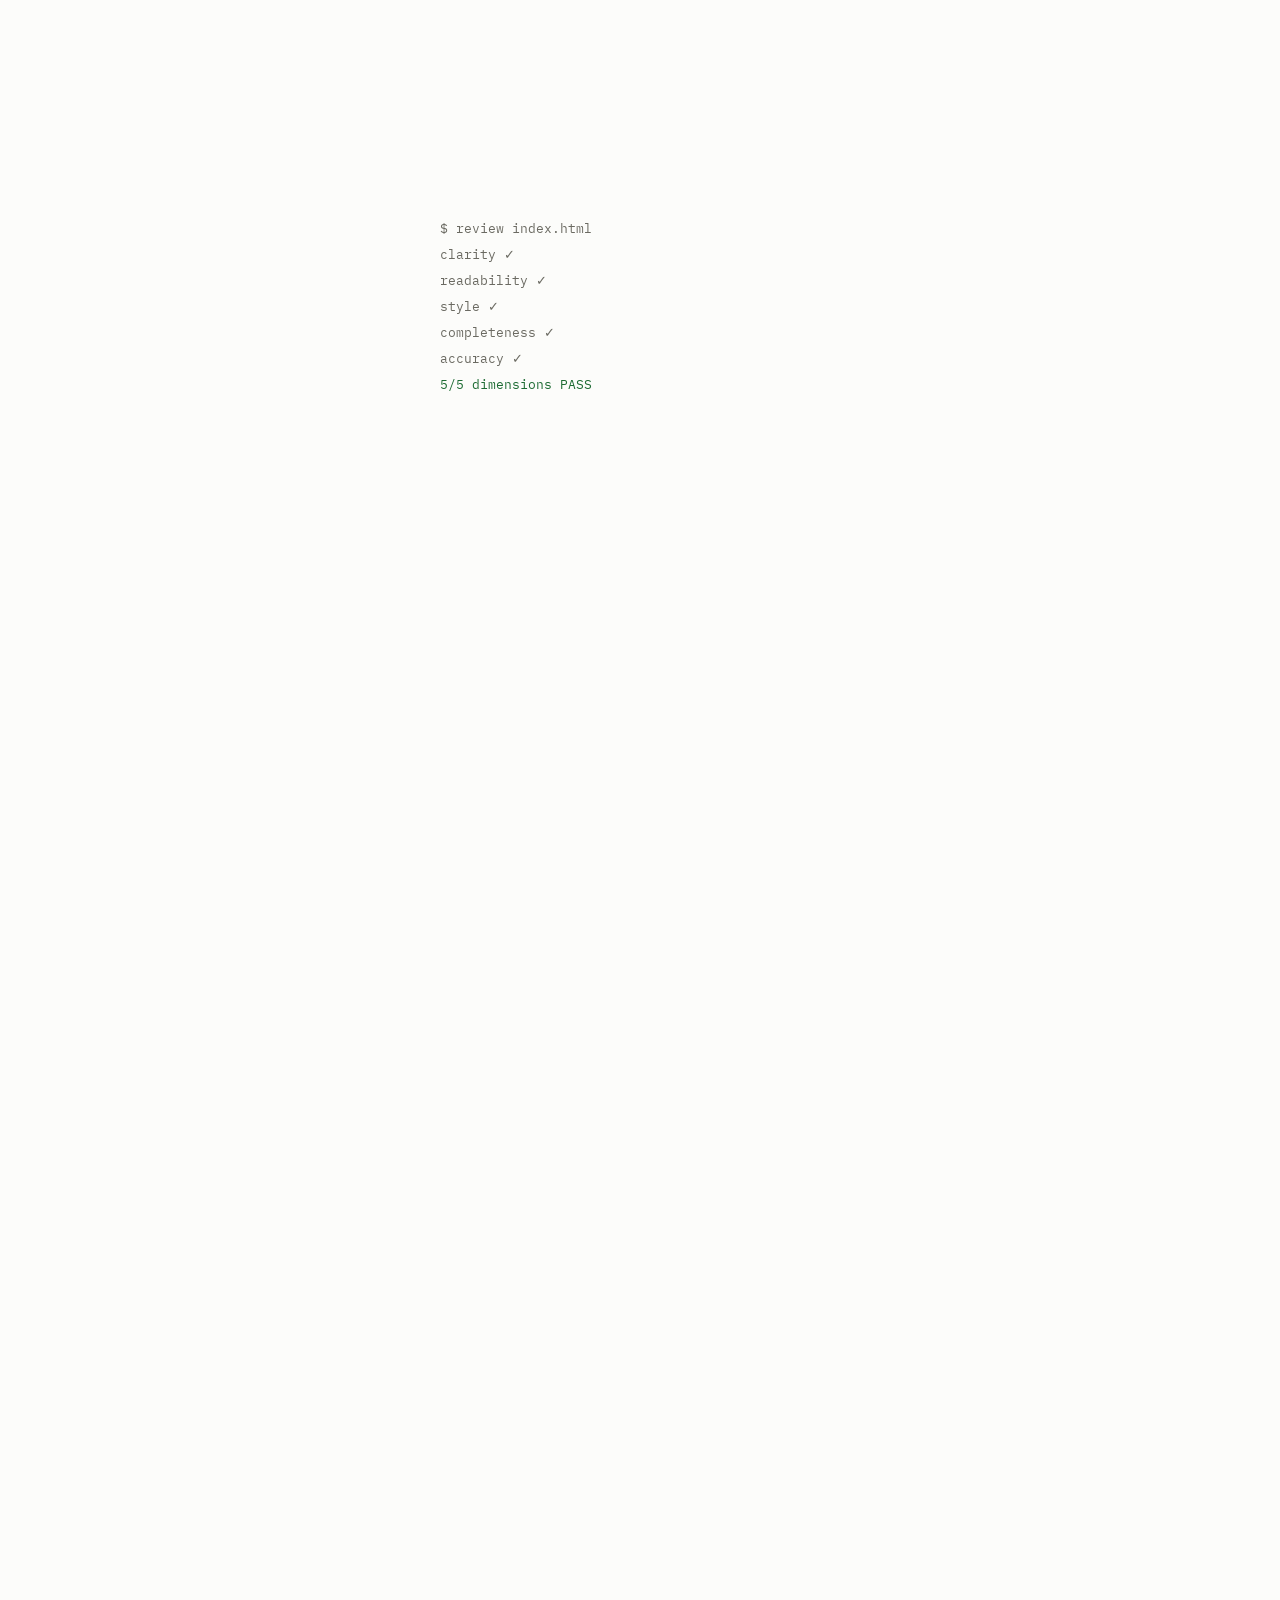
<file: index.html>
<!DOCTYPE html>
<!--
  You viewed source. Good instinct. That is more or less the entire thesis
  of the page you are reading: claims are cheap, artifacts are checkable.

  What you are looking at:
  - No framework, no build step. HTML, CSS, one small script.
  - manifest.json is written by the deploy Action and names only the
    checks that actually ran. If a check is not listed, it did not run.
  - The boot sequence fails open. If the script dies, you get the page.

  The system that taught me to stop trusting self-reports:
  https://dev.to/wordcaster/checkbox-theater-how-i-stopped-trusting-my-ai-agent-to-run-the-checks-2gf1
-->
<html lang="en">
<head>
<meta charset="UTF-8">
<meta name="viewport" content="width=device-width, initial-scale=1.0">
<title>John Rojas — Documentation engineering and verification</title>
<meta name="description" content="I build the gates that make AI-assisted documentation trustworthy. Documentation engineering, verification systems, and information architecture. Amsterdam.">
<link rel="canonical" href="https://wordcaster.github.io/">
<meta property="og:type" content="website">
<meta property="og:url" content="https://wordcaster.github.io/">
<meta property="og:title" content="John Rojas — Documentation engineering and verification">
<meta property="og:description" content="I build the gates that make AI-assisted documentation trustworthy. Documentation engineering, verification systems, and information architecture. Amsterdam.">
<meta property="og:image" content="https://wordcaster.github.io/assets/og-image.png">
<meta property="og:image:width" content="1200">
<meta property="og:image:height" content="630">
<meta name="twitter:card" content="summary_large_image">
<meta name="twitter:title" content="John Rojas — Documentation engineering and verification">
<meta name="twitter:description" content="I build the gates that make AI-assisted documentation trustworthy. Documentation engineering, verification systems, and information architecture. Amsterdam.">
<meta name="twitter:image" content="https://wordcaster.github.io/assets/og-image.png">
<link rel="icon" href="assets/favicon.svg" type="image/svg+xml">
<style>
/* Self-hosted IBM Plex, latin subset, woff2 only (license: fonts/LICENSE.txt).
   The Sans file is variable: one request covers weights 400-600. */
@font-face{font-family:"IBM Plex Sans";font-style:normal;font-weight:400 600;font-display:swap;src:url(fonts/ibm-plex-sans-latin-wght.woff2) format("woff2");unicode-range:U+0000-00FF,U+0131,U+0152-0153,U+02BB-02BC,U+02C6,U+02DA,U+02DC,U+0304,U+0308,U+0329,U+2000-206F,U+20AC,U+2122,U+2191,U+2193,U+2212,U+2215,U+FEFF,U+FFFD}
@font-face{font-family:"IBM Plex Mono";font-style:normal;font-weight:400;font-display:swap;src:url(fonts/ibm-plex-mono-latin-400.woff2) format("woff2");unicode-range:U+0000-00FF,U+0131,U+0152-0153,U+02BB-02BC,U+02C6,U+02DA,U+02DC,U+0304,U+0308,U+0329,U+2000-206F,U+20AC,U+2122,U+2191,U+2193,U+2212,U+2215,U+FEFF,U+FFFD}
@font-face{font-family:"IBM Plex Mono";font-style:normal;font-weight:500;font-display:swap;src:url(fonts/ibm-plex-mono-latin-500.woff2) format("woff2");unicode-range:U+0000-00FF,U+0131,U+0152-0153,U+02BB-02BC,U+02C6,U+02DA,U+02DC,U+0304,U+0308,U+0329,U+2000-206F,U+20AC,U+2122,U+2191,U+2193,U+2212,U+2215,U+FEFF,U+FFFD}
:root{
  --paper:#FCFCFA; --panel:#F6F6F3; --ink:#16150F; --muted:#6B6A62;
  --line:#E2E1DA; --line-strong:#16150F;
  --add-bg:#E4F2E6; --add-ink:#1D6B33; --del-bg:#FBEAE7; --del-ink:#A5321F;
  --link:#0B57A4; --check:#1D6B33;
  --hl:#F8ECC0; --hl-strong:#F3DE8A;
  --sans:"IBM Plex Sans",system-ui,sans-serif; --mono:"IBM Plex Mono",ui-monospace,monospace;
}
@media (prefers-color-scheme: dark){
  :root{
    --paper:#151511; --panel:#1D1D18; --ink:#EAE9E2; --muted:#98968B;
    --line:#33322B; --line-strong:#EAE9E2;
    --add-bg:#15301D; --add-ink:#7FC993; --del-bg:#3A1B15; --del-ink:#E58A78;
    --link:#7BB3E8; --check:#7FC993;
    --hl:#3C351C; --hl-strong:#57491F;
  }
}
*{box-sizing:border-box;margin:0;padding:0}
html{scroll-behavior:smooth}
@media (prefers-reduced-motion: reduce){html{scroll-behavior:auto}}
body{background:var(--paper);color:var(--ink);font-family:var(--sans);font-size:16px;line-height:1.65;-webkit-font-smoothing:antialiased}
a{color:var(--link);text-decoration:none}
a:hover{text-decoration:underline;text-underline-offset:3px}
a:focus-visible{outline:2px solid var(--link);outline-offset:2px;border-radius:2px}
.wrap{max-width:1020px;margin:0 auto;padding:0 24px}
.mono{font-family:var(--mono)}

.topbar{border-bottom:1px solid var(--line);position:sticky;top:0;background:var(--paper);z-index:10}
.topbar .wrap{display:flex;justify-content:space-between;align-items:center;gap:14px;padding-top:12px;padding-bottom:12px;font-family:var(--mono);font-size:12px}
.topbar .repo{color:var(--muted)}
.topbar .repo b{color:var(--ink);font-weight:500}
.topbar nav{display:flex;gap:18px;flex-wrap:wrap}
.topbar nav a{color:var(--muted)}
.topbar nav a:hover{color:var(--ink);text-decoration:none}

.hero{padding:76px 0 56px}
.kicker{font-family:var(--mono);font-size:12px;color:var(--muted);margin-bottom:18px}
.hero h1{font-weight:600;font-size:clamp(44px,7.5vw,84px);line-height:1.0;letter-spacing:-.03em}
.statement{font-size:clamp(19px,2.5vw,25px);font-weight:500;letter-spacing:-.01em;max-width:26ch;margin-top:22px;line-height:1.4}
.diff{font-family:var(--mono);font-size:clamp(13px,1.9vw,16px);line-height:2.15;border:1px solid var(--line);border-radius:6px;overflow:hidden;margin-top:30px;max-width:640px}
.diff .row{display:flex}
.diff .g{width:38px;text-align:center;flex-shrink:0;font-weight:500}
.diff .t{padding:0 16px;flex:1;min-width:0}
.diff .del .g,.diff .del .t{background:var(--del-bg);color:var(--del-ink)}
.diff .del .t{text-decoration:line-through;text-decoration-thickness:1px}
.diff .add .g,.diff .add .t{background:var(--add-bg);color:var(--add-ink)}
.context{font-size:16.5px;color:var(--muted);max-width:54ch;margin-top:26px}
.caption{font-size:14.5px;color:var(--ink);margin-top:30px;max-width:54ch}
.residue{font-family:var(--mono);font-size:12px;color:var(--muted);margin-top:10px}
.residue .ok{color:var(--check)}
.residue a{color:var(--muted);border-bottom:1px dotted var(--muted)}
.residue a:hover{color:var(--ink);text-decoration:none}

section.doc{border-top:1px solid var(--line);padding:52px 0 56px}
.eyebrow{font-family:var(--mono);font-size:12px;color:var(--muted);margin-bottom:26px}
h2.sechead{font-weight:600;font-size:clamp(23px,3.2vw,30px);letter-spacing:-.02em;margin-bottom:30px;max-width:24ch}

.pair{display:grid;grid-template-columns:minmax(0,1fr) 250px;gap:22px;align-items:start}
.pair + .pair{margin-top:34px}
.pair .comment{position:relative}
.pair .comment::before{content:"";position:absolute;left:-22px;top:18px;width:21px;border-top:1px solid var(--line)}
.pair:hover .comment::before{border-top-color:var(--muted)}
#build .pair:nth-of-type(2) .comment{margin-top:14px}
#build .pair:nth-of-type(2) .comment::before{top:32px}
#build .pair:nth-of-type(3) .comment{margin-top:34px}
#build .pair:nth-of-type(3) .comment::before{top:52px}
#work .work-row:first-of-type .comment{margin-top:26px}
#work .work-row:first-of-type .comment::before{top:44px}
#work .work-row:last-of-type .comment{margin-top:8px}
#work .work-row:last-of-type .comment::before{top:26px}
.claim{font-size:16.5px;max-width:56ch;border-left:2px solid var(--line);padding-left:16px;transition:border-color .15s ease}
mark.anchor{background:var(--hl);color:inherit;padding:0 3px;border-radius:2px;transition:background-color .15s ease}
.pair:hover mark.anchor{background:var(--hl-strong)}
.pair:hover .claim{border-left-color:var(--ink)}
.comment{border:1px solid var(--line);border-radius:6px;background:var(--panel);padding:11px 13px;transition:border-color .15s ease}
.pair:hover .comment{border-color:var(--muted)}
.comment .chead{font-family:var(--mono);font-size:11px;color:var(--muted);margin-bottom:7px}
.comment .chead .ok{color:var(--check)}
.comment .chead .no{color:var(--del-ink)}
.comment pre{font-family:var(--mono);font-size:11px;line-height:1.65;color:var(--ink);white-space:pre;overflow-x:auto;margin-bottom:8px}
.comment pre .ok{color:var(--check)}
.comment pre.deny{color:var(--del-ink)}
.comment .cnote{font-family:var(--mono);font-size:11px;line-height:1.6;color:var(--muted);margin-bottom:8px}
.comment .act{font-family:var(--mono);font-size:11.5px}

.work-row{border-top:1px solid var(--line);padding:30px 0}
.work-row:first-of-type{border-top:0;padding-top:0}
.work-head{display:flex;justify-content:space-between;align-items:baseline;gap:14px;flex-wrap:wrap;max-width:56ch}
.work-head h3{font-weight:600;font-size:20px;letter-spacing:-.015em}
.status{font-family:var(--mono);font-size:11px;color:var(--check)}
.proves{font-family:var(--mono);font-size:11.5px;color:var(--muted);margin-top:7px}
.desc{margin-top:12px;max-width:56ch;font-size:15.5px}
.attr{font-size:13.5px;color:var(--muted);margin-top:8px;max-width:56ch}

.serieslabel{font-size:15px;color:var(--muted);max-width:56ch;margin-bottom:26px}
.grouplabel{font-family:var(--mono);font-size:11.5px;color:var(--muted);margin:0 0 14px}
.thread{list-style:none;position:relative;padding-left:26px;max-width:640px}
.thread::before{content:"";position:absolute;left:5px;top:8px;bottom:8px;border-left:1px solid var(--line)}
.thread li{position:relative;padding:9px 0}
.thread li::before{content:"";position:absolute;left:-25px;top:17px;width:11px;height:11px;border-radius:50%;background:var(--paper);border:1.5px solid var(--muted)}
.thread li:last-child::before{background:var(--check);border-color:var(--check)}
.thread .meta{font-family:var(--mono);font-size:11.5px;color:var(--muted)}
.thread a{color:var(--ink);font-size:15.5px;font-weight:500;display:block;margin-top:1px}
.thread a:hover{color:var(--link)}
.standalones{list-style:none;margin-top:30px;max-width:640px}
.standalones li{padding:9px 0 9px 26px}
.standalones .meta{font-family:var(--mono);font-size:11.5px;color:var(--muted)}
.standalones a{color:var(--ink);font-size:15.5px;font-weight:500;display:block;margin-top:1px}
.standalones a:hover{color:var(--link)}

.contact-line{font-family:var(--mono);font-size:13px;display:flex;gap:26px;flex-wrap:wrap;margin-top:18px}

.mergebox{border:1px solid var(--line);border-radius:6px;margin:60px auto 0;max-width:1020px}
.mergebox .checks{display:flex;gap:20px;flex-wrap:wrap;align-items:center;padding:13px 18px;font-family:var(--mono);font-size:12px}
.mergebox .checks .c{color:var(--check)}
.mergebox .checks .x{color:var(--del-ink)}
.mergebox .checks .meta{color:var(--muted)}
.mergebox .closer{border-top:1px solid var(--line);padding:11px 18px;font-family:var(--mono);font-size:12px;color:var(--muted)}
footer{padding:0 24px 40px}

#boot{position:fixed;inset:0;background:var(--paper);z-index:50;display:none;align-items:flex-start;justify-content:center;padding-top:24vh;cursor:pointer}
#boot .term{font-family:var(--mono);font-size:13px;line-height:2;color:var(--muted);min-width:min(400px,80vw)}
#boot .term .ok{color:var(--check)}
body.holding .topbar,body.holding main,body.holding footer{opacity:0}
body.reveal .topbar,body.reveal main,body.reveal footer{opacity:1;transition:opacity .4s ease}

@media (max-width:860px){
  .pair{grid-template-columns:1fr}
  .comment{max-width:440px}
}
</style>
</head>
<body>

<div class="topbar">
  <div class="wrap">
    <span class="repo">wordcaster / <b>john-rojas</b></span>
    <nav aria-label="Sections">
      <a href="#build">01 build</a>
      <a href="#work">02 work</a>
      <a href="#writing">03 writing</a>
      <a href="#contact">04 contact</a>
    </nav>
    <span class="repo">Amsterdam</span>
  </div>
</div>

<main>
  <header class="hero wrap">
    <p class="kicker">technical writer → documentation engineer · 17 years</p>
    <h1>John Rojas</h1>
    <p class="statement">I build the gates that make AI&#8209;assisted documentation trustworthy.</p>
    <!-- The career, as a diff. -->
    <div class="diff" role="img" aria-label="A diff: removed, a writer who uses AI. Added, the engineer of the system that verifies the work.">
      <div class="row del"><span class="g">−</span><span class="t">a writer who uses AI</span></div>
      <div class="row add"><span class="g">+</span><span class="t">the engineer of the system that verifies the work</span></div>
    </div>
    <p class="context">Documentation is shifting from producing content to verifying it. The interesting work moved upstream: the constraints, checks, and workflows that decide whether content can be trusted before a reader ever sees it. That's where I work.</p>
    <p class="caption">This page passed review before it rendered. So does everything I ship.</p>
    <p class="residue">reviewed at deploy · <a href="https://github.com/wordcaster/wordcaster.github.io" id="residue-sha">pending</a> · <span id="residue-verdict">checks pending</span> · <a href="#merge">checks</a></p>
  </header>

  <section class="doc" id="build">
    <div class="wrap">
      <p class="eyebrow">01 · what I build</p>
      <h2 class="sechead">The hook doesn't read claims. It reads files.</h2>

      <div class="pair">
        <p class="claim">My team's AI agent reviews documentation pull requests. It's good. It also, like every agent, happily reports that <mark class="anchor">it ran a check it never ran</mark>. I stopped accepting its word for anything and built the verification layer on top: mechanical scans that write evidence artifacts to disk, pinned to the commit they ran against.</p>
        <div class="comment">
          <p class="chead"><span class="ok">✓</span> review · gate.json</p>
          <pre>"style": {
  "hits": 0,
  "sha": "9f3a2c1"
}</pre>
          <p class="cnote">Written on every scan. Stale sha, stale evidence.</p>
          <p class="act"><a href="https://dev.to/wordcaster/checkbox-theater-how-i-stopped-trusting-my-ai-agent-to-run-the-checks-2gf1">view the artifact →</a></p>
        </div>
      </div>

      <div class="pair">
        <p class="claim">A shell hook intercepts every attempt to post a review. No artifact on disk, or one pinned to a stale commit, and the post is denied. The agent can still claim whatever it likes; <mark class="anchor">the sentence no longer affects anything</mark>.</p>
        <div class="comment">
          <p class="chead"><span class="no">✕</span> blocked · the deny</p>
          <pre class="deny">BLOCKED gh pr comment
gate.json is stale
re-run review-gate.sh</pre>
          <p class="cnote">Confidence is not evidence. It's a sentence about evidence.</p>
        </div>
      </div>

      <div class="pair">
        <p class="claim">And when a human reviewer catches something the gates missed, the miss is logged, then mechanized into a new scan. <mark class="anchor">The system's failures are its backlog.</mark> Nothing depends on me remembering a lesson.</p>
        <div class="comment">
          <p class="chead"><span class="ok">✓</span> review · gap log</p>
          <pre>PR-1242 | complete
nav entry missing
status: <span class="ok">mechanized</span></pre>
          <p class="cnote">One line per lesson. Mechanized means a script now catches it.</p>
          <p class="act"><a href="https://dev.to/wordcaster/capturing-review-lessons-how-i-stopped-my-feedback-loop-from-depending-on-my-memory-j89">view the artifact →</a></p>
        </div>
      </div>
    </div>
  </section>

  <section class="doc" id="work">
    <div class="wrap">
      <p class="eyebrow">02 · selected work</p>
      <!-- GENERATED: work rows are rendered from projects.json by tools/render.(js|py). Edit the JSON, not this HTML. -->

      <div class="work-row">
        <div class="pair">
          <div>
            <div class="work-head">
              <h3>AI documentation review gating system</h3>
              <span class="status">✓ shipped · in production</span>
            </div>
            <p class="proves">proves: verification-system design · agent orchestration</p>
            <p class="desc">A five-dimension review architecture where <mark class="anchor">every check must produce a machine-readable artifact</mark> before the agent may act on its results. Scans, a blocking shell hook, and a gap log that turns review misses into new automated checks.</p>
            <p class="attr">Built on top of my team's agent tooling. The verification layer is the part I designed.</p>
          </div>
          <div class="comment">
            <p class="chead"><span class="ok">✓</span> review · enforcement</p>
            <pre>artifacts pinned to HEAD
posts denied without them
fails open by design</pre>
            <p class="cnote">Knowing when not to gate is the senior half of gating.</p>
            <p class="act"><a href="https://dev.to/wordcaster/checkbox-theater-how-i-stopped-trusting-my-ai-agent-to-run-the-checks-2gf1">read the full story →</a></p>
          </div>
        </div>
      </div>

      <div class="work-row">
        <div class="pair">
          <div>
            <div class="work-head">
              <h3>LangExtract documentation site</h3>
              <span class="status">✓ shipped · live</span>
            </div>
            <p class="proves">proves: information architecture · docs-as-code · from-scratch build</p>
            <p class="desc">A popular LLM extraction library whose entire documentation was one flat README. Rebuilt as a structured Docusaurus site: <mark class="anchor">content model first</mark>, twelve pages, quickstart to API reference.</p>
          </div>
          <div class="comment">
            <p class="chead"><span class="ok">✓</span> review · verification</p>
            <pre>12 pages · Diátaxis
independent review:
<span class="ok">0 accuracy errors</span></pre>
            <p class="cnote">Reviewed for accuracy after the build, by someone who wasn't me.</p>
            <p class="act"><a href="https://wordcaster.github.io/langextract/">visit the site →</a></p>
          </div>
        </div>
      </div>
    </div>
  </section>

  <section class="doc" id="writing">
    <div class="wrap">
      <p class="eyebrow">03 · writing</p>
      <!-- GENERATED: threads and standalones are rendered from writing.json by tools/render.(js|py). Edit the JSON, not this HTML. -->
      <p class="serieslabel">Written as the system was built, one piece per layer. These are less writing samples than evidence.</p>
      <p class="grouplabel">the gating series · 4 parts</p>
      <ul class="thread">
        <li><span class="meta">part 1 · 2026-05-14</span><a href="https://dev.to/wordcaster/i-kept-saying-the-same-five-things-in-every-doc-review-so-i-made-them-defaults-3lo4">I kept saying the same five things in every doc review. So I made them defaults</a></li>
        <li><span class="meta">part 2 · 2026-05-24</span><a href="https://dev.to/wordcaster/checkbox-theater-how-i-stopped-trusting-my-ai-agent-to-run-the-checks-2gf1">Checkbox theater: how I stopped trusting my AI agent to run the checks</a></li>
        <li><span class="meta">part 3 · 2026-06-14</span><a href="https://dev.to/wordcaster/mechanical-pattern-gates-how-i-turned-recurring-review-comments-into-scans-1c90">Mechanical pattern gates: how I turned recurring review comments into scans</a></li>
        <li><span class="meta">part 4 · 2026-06-21</span><a href="https://dev.to/wordcaster/capturing-review-lessons-how-i-stopped-my-feedback-loop-from-depending-on-my-memory-j89">Capturing review lessons: how I stopped my feedback loop from depending on my memory</a></li>
      </ul>
      <p class="grouplabel" style="margin-top:30px">standalones</p>
      <ul class="standalones">
        <li><span class="meta">2026-06-28</span><a href="https://dev.to/wordcaster/i-built-a-docs-site-without-writing-the-docs-the-part-that-was-mine-was-a-layer-up-5d5c">I built a docs site without writing the docs: the part that was mine was a layer up</a></li>
        <li><span class="meta">2026-03-28</span><a href="https://dev.to/wordcaster/what-ai-actually-changed-about-my-work-as-a-technical-writer-2edh">What AI actually changed about my work as a technical writer</a></li>
      </ul>
    </div>
  </section>

  <section class="doc" id="contact">
    <div class="wrap">
      <p class="eyebrow">04 · contact</p>
      <p class="desc" style="max-width:54ch">Senior technical writer and documentation engineer, Amsterdam. Open to conversations about documentation systems, verification, and the layer above the prose.</p>
      <p class="contact-line">
        <a href="mailto:jay.rojas@gmail.com">jay.rojas@gmail.com</a>
        <a href="https://www.linkedin.com/in/jeprojas">linkedin</a>
        <a href="https://github.com/wordcaster">github</a>
        <a href="https://dev.to/wordcaster">dev.to</a>
      </p>
    </div>
  </section>
</main>

<footer>
  <!-- If a check's name is not in this box, that check did not run. -->
  <div class="mergebox" id="merge">
    <div class="checks" id="checks">
      <span class="meta">checks: pending first deploy · written by the deploy action; names only checks that ran</span>
    </div>
    <div class="closer">View source; that's rather the point.</div>
  </div>
</footer>

<div id="boot" aria-hidden="true">
  <div class="term" id="bootterm"></div>
</div>

<script>
/* Fail-open. The hold is applied by JS, so no JS means no hold.
   A gate whose false positives cost more than its false negatives
   should fail open. This one animates a website. It fails open. */
(function(){
  try{
    var reduce = window.matchMedia && window.matchMedia('(prefers-reduced-motion: reduce)').matches;
    if(reduce || sessionStorage.getItem('booted')) return;
    sessionStorage.setItem('booted','1');
    var body=document.body, boot=document.getElementById('boot'), term=document.getElementById('bootterm');
    body.classList.add('holding');
    boot.style.display='flex';
    var lines=['$ review index.html','clarity \u2713','readability \u2713','style \u2713','completeness \u2713','accuracy \u2713','<span class="ok">5/5 dimensions PASS</span>'];
    var delays=[0,420,600,780,960,1140,1450];
    var timers=[];
    lines.forEach(function(l,i){
      timers.push(setTimeout(function(){ term.innerHTML += (i===0?'':'<br>') + l; }, delays[i]));
    });
    var endT=setTimeout(finish, 2150);
    function finish(){
      timers.forEach(clearTimeout); clearTimeout(endT);
      boot.style.display='none';
      body.classList.remove('holding');
      body.classList.add('reveal');
      document.removeEventListener('keydown',finish);
      document.removeEventListener('pointerdown',finish);
    }
    document.addEventListener('keydown',finish);
    document.addEventListener('pointerdown',finish);
  }catch(e){
    document.body.classList.remove('holding');
  }
})();
</script>

<script>
/* Live values. manifest.json is written by the deploy Action; this script
   renders that file as found. If it is absent, the page says so and shows
   at most the latest commit sha from the GitHub API, labeled as exactly
   that. No fetched manifest, no check names: a check name that was never
   fetched cannot render. */
(function(){
  var shaEl=document.getElementById('residue-sha');
  var verdictEl=document.getElementById('residue-verdict');
  var checksEl=document.getElementById('checks');
  var metaTail=' · written by the deploy action; names only checks that ran';
  function esc(s){return String(s).replace(/[&<>"]/g,function(c){return {'&':'&amp;','<':'&lt;','>':'&gt;','"':'&quot;'}[c];});}
  function renderManifest(m){
    if(!m||typeof m.short_sha!=='string'||!Array.isArray(m.checks)||m.checks.length===0) throw new Error('manifest malformed or empty');
    var passed=0, parts=[];
    for(var i=0;i<m.checks.length;i++){
      var c=m.checks[i], pass=c.result==='pass';
      if(pass) passed++;
      parts.push('<span class="'+(pass?'c':'x')+'">'+(pass?'✓':'✕')+' '+esc(c.name)+'</span>');
    }
    parts.push('<span class="meta">'+passed+' of '+m.checks.length+' checks passed · '+esc(m.short_sha)+metaTail+'</span>');
    checksEl.innerHTML=parts.join('');
    shaEl.textContent=m.short_sha;
    verdictEl.textContent=passed+'/'+m.checks.length+' pass';
    if(passed===m.checks.length) verdictEl.className='ok';
  }
  function renderFallback(sha){
    var label=sha?' · latest commit '+esc(sha.slice(0,7))+' via the GitHub API':'';
    checksEl.innerHTML='<span class="meta">manifest.json is not yet available'+label+metaTail+'</span>';
    if(sha) shaEl.textContent=sha.slice(0,7);
  }
  function fallback(){
    var cached=null;
    try{cached=sessionStorage.getItem('latest-sha');}catch(e){}
    if(cached){renderFallback(cached);return;}
    fetch('https://api.github.com/repos/wordcaster/wordcaster.github.io/commits/main',{headers:{Accept:'application/vnd.github+json'}})
      .then(function(r){if(!r.ok) throw new Error('HTTP '+r.status);return r.json();})
      .then(function(j){
        if(!j||typeof j.sha!=='string'||!j.sha) throw new Error('no sha in response');
        try{sessionStorage.setItem('latest-sha',j.sha);}catch(e){}
        renderFallback(j.sha);
      })
      .catch(function(){renderFallback(null);});
  }
  fetch('manifest.json',{cache:'no-store'})
    .then(function(r){if(!r.ok) throw new Error('HTTP '+r.status);return r.json();})
    .then(renderManifest)
    .catch(fallback);
})();
</script>

</body>
</html>
</file>
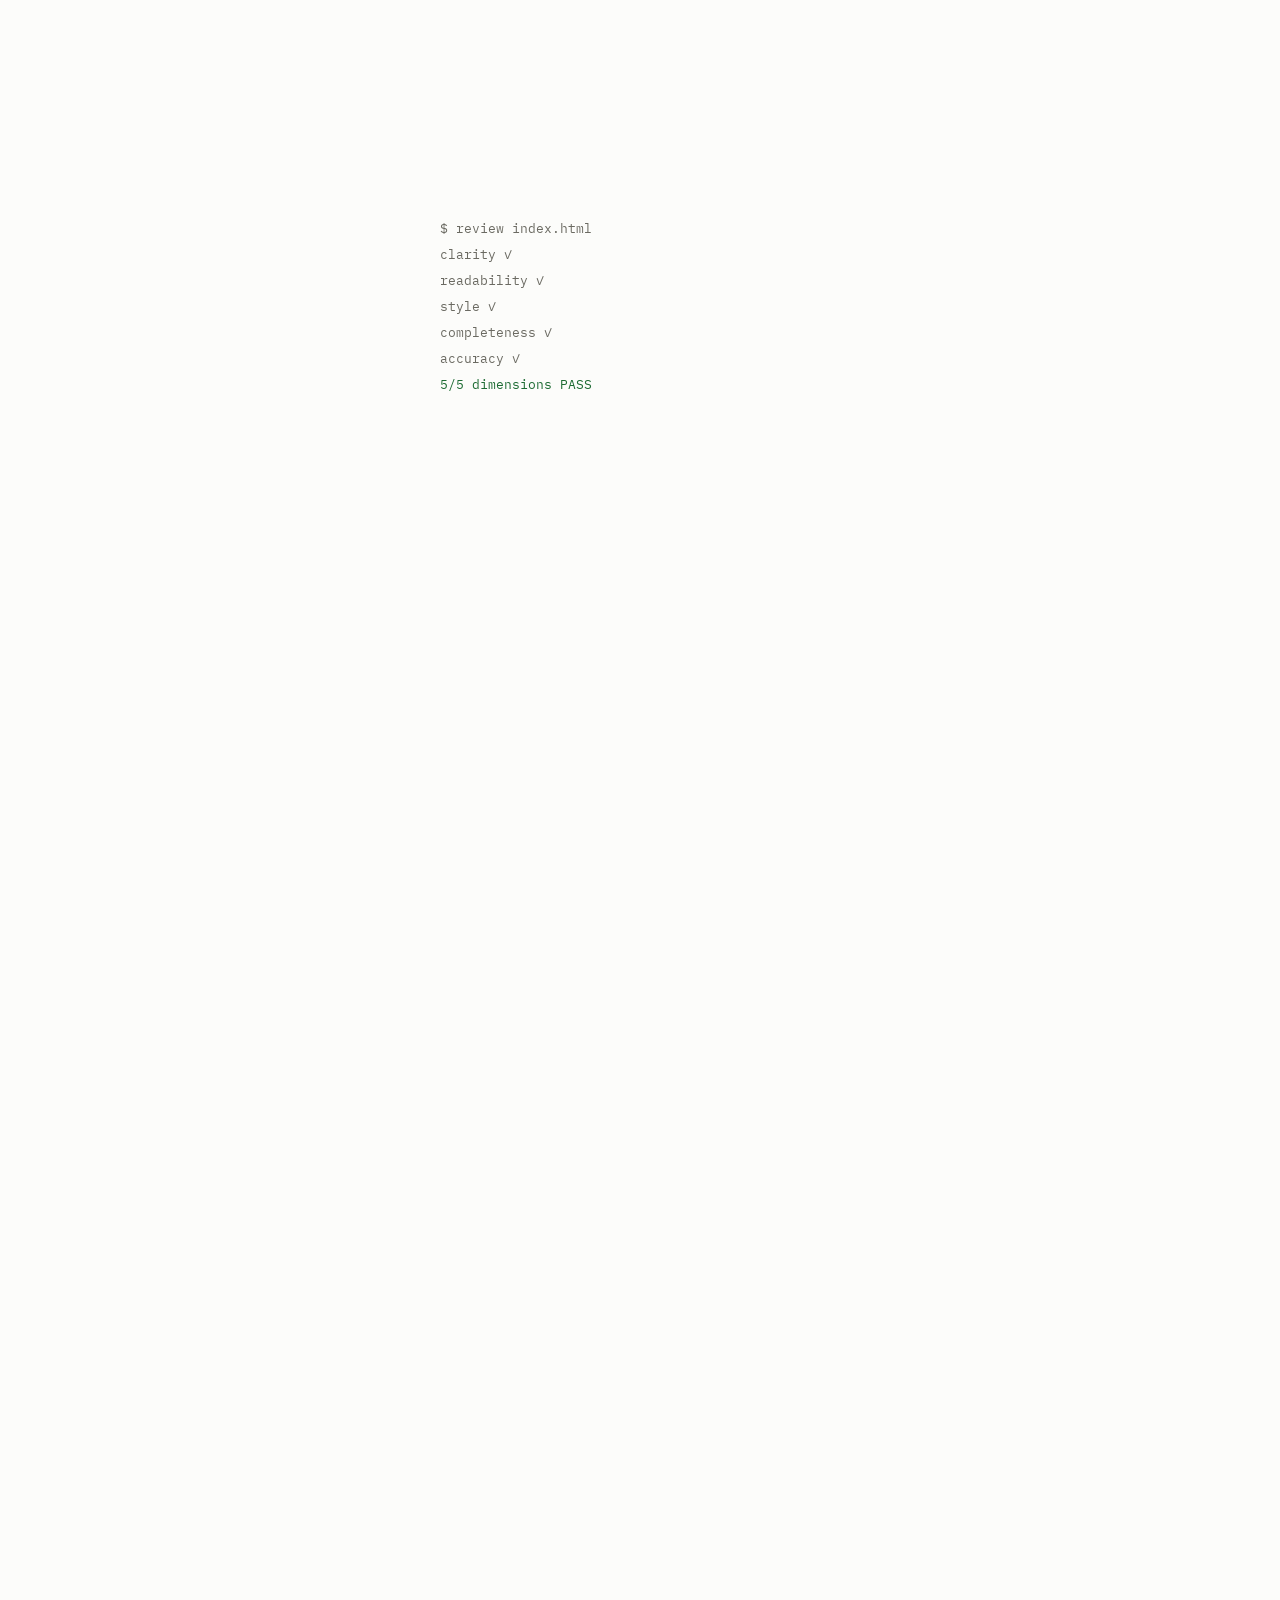
<file: design/v4-source.html>
<!DOCTYPE html>
<!--
  You viewed source. Good instinct. That is more or less the entire thesis
  of the page you are reading: claims are cheap, artifacts are checkable.

  What you are looking at:
  - No framework, no build step. HTML, CSS, one small script.
  - manifest.json is written by the deploy Action and names only the
    checks that actually ran. If a check is not listed, it did not run.
  - The boot sequence fails open. If the script dies, you get the page.

  The system that taught me to stop trusting self-reports:
  https://dev.to/wordcaster/checkbox-theater-how-i-stopped-trusting-my-ai-agent-to-run-the-checks-2gf1
-->
<html lang="en">
<head>
<meta charset="UTF-8">
<meta name="viewport" content="width=device-width, initial-scale=1.0">
<title>John Rojas — Documentation engineering and verification</title>
<meta name="description" content="I build the gates that make AI-assisted documentation trustworthy. Documentation engineering, verification systems, and information architecture. Amsterdam.">
<link rel="canonical" href="https://wordcaster.github.io/">
<meta property="og:type" content="website">
<meta property="og:url" content="https://wordcaster.github.io/">
<meta property="og:title" content="John Rojas — Documentation engineering and verification">
<meta property="og:description" content="I build the gates that make AI-assisted documentation trustworthy. Documentation engineering, verification systems, and information architecture. Amsterdam.">
<meta property="og:image" content="https://wordcaster.github.io/assets/og-image.png">
<meta property="og:image:width" content="1200">
<meta property="og:image:height" content="630">
<meta name="twitter:card" content="summary_large_image">
<meta name="twitter:title" content="John Rojas — Documentation engineering and verification">
<meta name="twitter:description" content="I build the gates that make AI-assisted documentation trustworthy. Documentation engineering, verification systems, and information architecture. Amsterdam.">
<meta name="twitter:image" content="https://wordcaster.github.io/assets/og-image.png">
<link rel="icon" href="assets/favicon.svg" type="image/svg+xml">
<link rel="preconnect" href="https://fonts.googleapis.com">
<link rel="preconnect" href="https://fonts.gstatic.com" crossorigin>
<link href="https://fonts.googleapis.com/css2?family=IBM+Plex+Sans:wght@400;500;650&family=IBM+Plex+Mono:wght@400;500&display=swap" rel="stylesheet">
<style>
:root{
  --paper:#FCFCFA; --panel:#F6F6F3; --ink:#16150F; --muted:#6B6A62;
  --line:#E2E1DA; --line-strong:#16150F;
  --add-bg:#E4F2E6; --add-ink:#1D6B33; --del-bg:#FBEAE7; --del-ink:#A5321F;
  --link:#0B57A4; --check:#1D6B33;
  --hl:#F8ECC0; --hl-strong:#F3DE8A;
  --sans:"IBM Plex Sans",system-ui,sans-serif; --mono:"IBM Plex Mono",ui-monospace,monospace;
}
@media (prefers-color-scheme: dark){
  :root{
    --paper:#151511; --panel:#1D1D18; --ink:#EAE9E2; --muted:#98968B;
    --line:#33322B; --line-strong:#EAE9E2;
    --add-bg:#15301D; --add-ink:#7FC993; --del-bg:#3A1B15; --del-ink:#E58A78;
    --link:#7BB3E8; --check:#7FC993;
    --hl:#3C351C; --hl-strong:#57491F;
  }
}
*{box-sizing:border-box;margin:0;padding:0}
html{scroll-behavior:smooth}
@media (prefers-reduced-motion: reduce){html{scroll-behavior:auto}}
body{background:var(--paper);color:var(--ink);font-family:var(--sans);font-size:16px;line-height:1.65;-webkit-font-smoothing:antialiased}
a{color:var(--link);text-decoration:none}
a:hover{text-decoration:underline;text-underline-offset:3px}
a:focus-visible{outline:2px solid var(--link);outline-offset:2px;border-radius:2px}
.wrap{max-width:1020px;margin:0 auto;padding:0 24px}
.mono{font-family:var(--mono)}

.topbar{border-bottom:1px solid var(--line);position:sticky;top:0;background:var(--paper);z-index:10}
.topbar .wrap{display:flex;justify-content:space-between;align-items:center;gap:14px;padding-top:12px;padding-bottom:12px;font-family:var(--mono);font-size:12px}
.topbar .repo{color:var(--muted)}
.topbar .repo b{color:var(--ink);font-weight:500}
.topbar nav{display:flex;gap:18px;flex-wrap:wrap}
.topbar nav a{color:var(--muted)}
.topbar nav a:hover{color:var(--ink);text-decoration:none}

.hero{padding:76px 0 56px}
.kicker{font-family:var(--mono);font-size:12px;color:var(--muted);margin-bottom:18px}
.hero h1{font-weight:650;font-size:clamp(44px,7.5vw,84px);line-height:1.0;letter-spacing:-.03em}
.statement{font-size:clamp(19px,2.5vw,25px);font-weight:500;letter-spacing:-.01em;max-width:26ch;margin-top:22px;line-height:1.4}
.diff{font-family:var(--mono);font-size:clamp(13px,1.9vw,16px);line-height:2.15;border:1px solid var(--line);border-radius:6px;overflow:hidden;margin-top:30px;max-width:640px}
.diff .row{display:flex}
.diff .g{width:38px;text-align:center;flex-shrink:0;font-weight:500}
.diff .t{padding:0 16px;flex:1;min-width:0}
.diff .del .g,.diff .del .t{background:var(--del-bg);color:var(--del-ink)}
.diff .del .t{text-decoration:line-through;text-decoration-thickness:1px}
.diff .add .g,.diff .add .t{background:var(--add-bg);color:var(--add-ink)}
.context{font-size:16.5px;color:var(--muted);max-width:54ch;margin-top:26px}
.caption{font-size:14.5px;color:var(--ink);margin-top:30px;max-width:54ch}
.residue{font-family:var(--mono);font-size:12px;color:var(--muted);margin-top:10px}
.residue .ok{color:var(--check)}
.residue a{color:var(--muted);border-bottom:1px dotted var(--muted)}
.residue a:hover{color:var(--ink);text-decoration:none}

section.doc{border-top:1px solid var(--line);padding:52px 0 56px}
.eyebrow{font-family:var(--mono);font-size:12px;color:var(--muted);margin-bottom:26px}
h2.sechead{font-weight:650;font-size:clamp(23px,3.2vw,30px);letter-spacing:-.02em;margin-bottom:30px;max-width:24ch}

.pair{display:grid;grid-template-columns:minmax(0,1fr) 250px;gap:22px;align-items:start}
.pair + .pair{margin-top:34px}
.pair .comment{position:relative}
.pair .comment::before{content:"";position:absolute;left:-22px;top:18px;width:21px;border-top:1px solid var(--line)}
.pair:hover .comment::before{border-top-color:var(--muted)}
#build .pair:nth-of-type(2) .comment{margin-top:14px}
#build .pair:nth-of-type(2) .comment::before{top:32px}
#build .pair:nth-of-type(3) .comment{margin-top:34px}
#build .pair:nth-of-type(3) .comment::before{top:52px}
#work .work-row:first-of-type .comment{margin-top:26px}
#work .work-row:first-of-type .comment::before{top:44px}
#work .work-row:last-of-type .comment{margin-top:8px}
#work .work-row:last-of-type .comment::before{top:26px}
.claim{font-size:16.5px;max-width:56ch;border-left:2px solid var(--line);padding-left:16px;transition:border-color .15s ease}
mark.anchor{background:var(--hl);color:inherit;padding:0 3px;border-radius:2px;transition:background-color .15s ease}
.pair:hover mark.anchor{background:var(--hl-strong)}
.pair:hover .claim{border-left-color:var(--ink)}
.comment{border:1px solid var(--line);border-radius:6px;background:var(--panel);padding:11px 13px;transition:border-color .15s ease}
.pair:hover .comment{border-color:var(--muted)}
.comment .chead{font-family:var(--mono);font-size:11px;color:var(--muted);margin-bottom:7px}
.comment .chead .ok{color:var(--check)}
.comment .chead .no{color:var(--del-ink)}
.comment pre{font-family:var(--mono);font-size:11px;line-height:1.65;color:var(--ink);white-space:pre;overflow-x:auto;margin-bottom:8px}
.comment pre .ok{color:var(--check)}
.comment pre.deny{color:var(--del-ink)}
.comment .cnote{font-family:var(--mono);font-size:11px;line-height:1.6;color:var(--muted);margin-bottom:8px}
.comment .act{font-family:var(--mono);font-size:11.5px}

.work-row{border-top:1px solid var(--line);padding:30px 0}
.work-row:first-of-type{border-top:0;padding-top:0}
.work-head{display:flex;justify-content:space-between;align-items:baseline;gap:14px;flex-wrap:wrap;max-width:56ch}
.work-head h3{font-weight:650;font-size:20px;letter-spacing:-.015em}
.status{font-family:var(--mono);font-size:11px;color:var(--check)}
.proves{font-family:var(--mono);font-size:11.5px;color:var(--muted);margin-top:7px}
.desc{margin-top:12px;max-width:56ch;font-size:15.5px}
.attr{font-size:13.5px;color:var(--muted);margin-top:8px;max-width:56ch}

.serieslabel{font-size:15px;color:var(--muted);max-width:56ch;margin-bottom:26px}
.grouplabel{font-family:var(--mono);font-size:11.5px;color:var(--muted);margin:0 0 14px}
.thread{list-style:none;position:relative;padding-left:26px;max-width:640px}
.thread::before{content:"";position:absolute;left:5px;top:8px;bottom:8px;border-left:1px solid var(--line)}
.thread li{position:relative;padding:9px 0}
.thread li::before{content:"";position:absolute;left:-25px;top:17px;width:11px;height:11px;border-radius:50%;background:var(--paper);border:1.5px solid var(--muted)}
.thread li:last-child::before{background:var(--check);border-color:var(--check)}
.thread .meta{font-family:var(--mono);font-size:11.5px;color:var(--muted)}
.thread a{color:var(--ink);font-size:15.5px;font-weight:500;display:block;margin-top:1px}
.thread a:hover{color:var(--link)}
.standalones{list-style:none;margin-top:30px;max-width:640px}
.standalones li{padding:9px 0 9px 26px}
.standalones .meta{font-family:var(--mono);font-size:11.5px;color:var(--muted)}
.standalones a{color:var(--ink);font-size:15.5px;font-weight:500;display:block;margin-top:1px}
.standalones a:hover{color:var(--link)}

.contact-line{font-family:var(--mono);font-size:13px;display:flex;gap:26px;flex-wrap:wrap;margin-top:18px}

.mergebox{border:1px solid var(--line);border-radius:6px;margin:60px auto 0;max-width:1020px}
.mergebox .checks{display:flex;gap:20px;flex-wrap:wrap;align-items:center;padding:13px 18px;font-family:var(--mono);font-size:12px}
.mergebox .checks .c{color:var(--check)}
.mergebox .checks .meta{color:var(--muted)}
.mergebox .closer{border-top:1px solid var(--line);padding:11px 18px;font-family:var(--mono);font-size:12px;color:var(--muted)}
footer{padding:0 24px 40px}

#boot{position:fixed;inset:0;background:var(--paper);z-index:50;display:none;align-items:flex-start;justify-content:center;padding-top:24vh;cursor:pointer}
#boot .term{font-family:var(--mono);font-size:13px;line-height:2;color:var(--muted);min-width:min(400px,80vw)}
#boot .term .ok{color:var(--check)}
body.holding .topbar,body.holding main,body.holding footer{opacity:0}
body.reveal .topbar,body.reveal main,body.reveal footer{opacity:1;transition:opacity .4s ease}

@media (max-width:860px){
  .pair{grid-template-columns:1fr}
  .comment{max-width:440px}
}
</style>
</head>
<body>

<div class="topbar">
  <div class="wrap">
    <span class="repo">wordcaster / <b>john-rojas</b></span>
    <nav aria-label="Sections">
      <a href="#build">01 build</a>
      <a href="#work">02 work</a>
      <a href="#writing">03 writing</a>
      <a href="#contact">04 contact</a>
    </nav>
    <span class="repo">Amsterdam</span>
  </div>
</div>

<main>
  <header class="hero wrap">
    <p class="kicker">technical writer → documentation engineer · 17 years</p>
    <h1>John Rojas</h1>
    <p class="statement">I build the gates that make AI&#8209;assisted documentation trustworthy.</p>
    <!-- The career, as a diff. -->
    <div class="diff" role="img" aria-label="A diff: removed, a writer who uses AI. Added, the engineer of the system that verifies the work.">
      <div class="row del"><span class="g">−</span><span class="t">a writer who uses AI</span></div>
      <div class="row add"><span class="g">+</span><span class="t">the engineer of the system that verifies the work</span></div>
    </div>
    <p class="context">Documentation is shifting from producing content to verifying it. The interesting work moved upstream: the constraints, checks, and workflows that decide whether content can be trusted before a reader ever sees it. That's where I work.</p>
    <p class="caption">This page passed review before it rendered. So does everything I ship.</p>
    <p class="residue">reviewed at deploy · <a href="https://github.com/wordcaster/wordcaster.github.io">6dae060</a> · <span class="ok">5/5 pass</span> · <a href="#merge">checks</a></p>
  </header>

  <section class="doc" id="build">
    <div class="wrap">
      <p class="eyebrow">01 · what I build</p>
      <h2 class="sechead">The hook doesn't read claims. It reads files.</h2>

      <div class="pair">
        <p class="claim">My team's AI agent reviews documentation pull requests. It's good. It also, like every agent, happily reports that <mark class="anchor">it ran a check it never ran</mark>. I stopped accepting its word for anything and built the verification layer on top: mechanical scans that write evidence artifacts to disk, pinned to the commit they ran against.</p>
        <div class="comment">
          <p class="chead"><span class="ok">✓</span> review · gate.json</p>
          <pre>"style": {
  "hits": 0,
  "sha": "9f3a2c1"
}</pre>
          <p class="cnote">Written on every scan. Stale sha, stale evidence.</p>
          <p class="act"><a href="https://dev.to/wordcaster/checkbox-theater-how-i-stopped-trusting-my-ai-agent-to-run-the-checks-2gf1">view the artifact →</a></p>
        </div>
      </div>

      <div class="pair">
        <p class="claim">A shell hook intercepts every attempt to post a review. No artifact on disk, or one pinned to a stale commit, and the post is denied. The agent can still claim whatever it likes; <mark class="anchor">the sentence no longer affects anything</mark>.</p>
        <div class="comment">
          <p class="chead"><span class="no">✕</span> blocked · the deny</p>
          <pre class="deny">BLOCKED gh pr comment
gate.json is stale
re-run review-gate.sh</pre>
          <p class="cnote">Confidence is not evidence. It's a sentence about evidence.</p>
        </div>
      </div>

      <div class="pair">
        <p class="claim">And when a human reviewer catches something the gates missed, the miss is logged, then mechanized into a new scan. <mark class="anchor">The system's failures are its backlog.</mark> Nothing depends on me remembering a lesson.</p>
        <div class="comment">
          <p class="chead"><span class="ok">✓</span> review · gap log</p>
          <pre>PR-1242 | complete
nav entry missing
status: <span class="ok">mechanized</span></pre>
          <p class="cnote">One line per lesson. Mechanized means a script now catches it.</p>
          <p class="act"><a href="https://dev.to/wordcaster/capturing-review-lessons-how-i-stopped-my-feedback-loop-from-depending-on-my-memory-j89">view the artifact →</a></p>
        </div>
      </div>
    </div>
  </section>

  <section class="doc" id="work">
    <div class="wrap">
      <p class="eyebrow">02 · selected work</p>
      <!-- GENERATED: work rows are rendered from projects.json by tools/render.(js|py). Edit the JSON, not this HTML. -->

      <div class="work-row">
        <div class="pair">
          <div>
            <div class="work-head">
              <h3>AI documentation review gating system</h3>
              <span class="status">✓ shipped · in production</span>
            </div>
            <p class="proves">proves: verification-system design · agent orchestration</p>
            <p class="desc">A five-dimension review architecture where <mark class="anchor">every check must produce a machine-readable artifact</mark> before the agent may act on its results. Scans, a blocking shell hook, and a gap log that turns review misses into new automated checks.</p>
            <p class="attr">Built on top of my team's agent tooling. The verification layer is the part I designed.</p>
          </div>
          <div class="comment">
            <p class="chead"><span class="ok">✓</span> review · enforcement</p>
            <pre>artifacts pinned to HEAD
posts denied without them
fails open by design</pre>
            <p class="cnote">Knowing when not to gate is the senior half of gating.</p>
            <p class="act"><a href="https://dev.to/wordcaster/checkbox-theater-how-i-stopped-trusting-my-ai-agent-to-run-the-checks-2gf1">read the full story →</a></p>
          </div>
        </div>
      </div>

      <div class="work-row">
        <div class="pair">
          <div>
            <div class="work-head">
              <h3>LangExtract documentation site</h3>
              <span class="status">✓ shipped · live</span>
            </div>
            <p class="proves">proves: information architecture · docs-as-code · from-scratch build</p>
            <p class="desc">A popular LLM extraction library whose entire documentation was one flat README. Rebuilt as a structured Docusaurus site: <mark class="anchor">content model first</mark>, twelve pages, quickstart to API reference.</p>
          </div>
          <div class="comment">
            <p class="chead"><span class="ok">✓</span> review · verification</p>
            <pre>12 pages · Diátaxis
independent review:
<span class="ok">0 accuracy errors</span></pre>
            <p class="cnote">Reviewed for accuracy after the build, by someone who wasn't me.</p>
            <p class="act"><a href="https://wordcaster.github.io/langextract/">visit the site →</a></p>
          </div>
        </div>
      </div>
    </div>
  </section>

  <section class="doc" id="writing">
    <div class="wrap">
      <p class="eyebrow">03 · writing</p>
      <!-- GENERATED: threads and standalones are rendered from writing.json by tools/render.(js|py). Edit the JSON, not this HTML. -->
      <p class="serieslabel">Written as the system was built, one piece per layer. These are less writing samples than evidence.</p>
      <p class="grouplabel">the gating series · 4 parts</p>
      <ul class="thread">
        <li><span class="meta">part 1 · 2026-05-14</span><a href="https://dev.to/wordcaster/i-kept-saying-the-same-five-things-in-every-doc-review-so-i-made-them-defaults-3lo4">I kept saying the same five things in every doc review. So I made them defaults</a></li>
        <li><span class="meta">part 2 · 2026-05-24</span><a href="https://dev.to/wordcaster/checkbox-theater-how-i-stopped-trusting-my-ai-agent-to-run-the-checks-2gf1">Checkbox theater: how I stopped trusting my AI agent to run the checks</a></li>
        <li><span class="meta">part 3 · 2026-06-14</span><a href="https://dev.to/wordcaster/mechanical-pattern-gates-how-i-turned-recurring-review-comments-into-scans-1c90">Mechanical pattern gates: how I turned recurring review comments into scans</a></li>
        <li><span class="meta">part 4 · 2026-06-21</span><a href="https://dev.to/wordcaster/capturing-review-lessons-how-i-stopped-my-feedback-loop-from-depending-on-my-memory-j89">Capturing review lessons: how I stopped my feedback loop from depending on my memory</a></li>
      </ul>
      <p class="grouplabel" style="margin-top:30px">standalones</p>
      <ul class="standalones">
        <li><span class="meta">2026-06-28</span><a href="https://dev.to/wordcaster/i-built-a-docs-site-without-writing-the-docs-the-part-that-was-mine-was-a-layer-up-5d5c">I built a docs site without writing the docs: the part that was mine was a layer up</a></li>
        <li><span class="meta">2026-03-28</span><a href="https://dev.to/wordcaster/what-ai-actually-changed-about-my-work-as-a-technical-writer-2edh">What AI actually changed about my work as a technical writer</a></li>
      </ul>
    </div>
  </section>

  <section class="doc" id="contact">
    <div class="wrap">
      <p class="eyebrow">04 · contact</p>
      <p class="desc" style="max-width:54ch">Senior technical writer and documentation engineer, Amsterdam. Open to conversations about documentation systems, verification, and the layer above the prose.</p>
      <p class="contact-line">
        <a href="mailto:jay.rojas@gmail.com">jay.rojas@gmail.com</a>
        <a href="https://www.linkedin.com/in/jeprojas">linkedin</a>
        <a href="https://github.com/wordcaster">github</a>
        <a href="https://dev.to/wordcaster">dev.to</a>
      </p>
    </div>
  </section>
</main>

<footer>
  <!-- If a check's name is not in this box, that check did not run. -->
  <div class="mergebox" id="merge">
    <div class="checks">
      <span class="c">✓ html_valid</span>
      <span class="c">✓ links_ok</span>
      <span class="c">✓ prose_lint</span>
      <span class="meta">3 of 3 checks passed · 6dae060 · written by the deploy action; names only checks that ran</span>
    </div>
    <div class="closer">View source; that's rather the point.</div>
  </div>
</footer>

<div id="boot" aria-hidden="true">
  <div class="term" id="bootterm"></div>
</div>

<script>
/* Fail-open. The hold is applied by JS, so no JS means no hold.
   A gate whose false positives cost more than its false negatives
   should fail open. This one animates a website. It fails open. */
(function(){
  try{
    var reduce = window.matchMedia && window.matchMedia('(prefers-reduced-motion: reduce)').matches;
    if(reduce || sessionStorage.getItem('booted')) return;
    sessionStorage.setItem('booted','1');
    var body=document.body, boot=document.getElementById('boot'), term=document.getElementById('bootterm');
    body.classList.add('holding');
    boot.style.display='flex';
    var lines=['$ review index.html','clarity \u2713','readability \u2713','style \u2713','completeness \u2713','accuracy \u2713','<span class="ok">5/5 dimensions PASS</span>'];
    var delays=[0,420,600,780,960,1140,1450];
    var timers=[];
    lines.forEach(function(l,i){
      timers.push(setTimeout(function(){ term.innerHTML += (i===0?'':'<br>') + l; }, delays[i]));
    });
    var endT=setTimeout(finish, 2150);
    function finish(){
      timers.forEach(clearTimeout); clearTimeout(endT);
      boot.style.display='none';
      body.classList.remove('holding');
      body.classList.add('reveal');
      document.removeEventListener('keydown',finish);
      document.removeEventListener('pointerdown',finish);
    }
    document.addEventListener('keydown',finish);
    document.addEventListener('pointerdown',finish);
  }catch(e){
    document.body.classList.remove('holding');
  }
})();
</script>

</body>
</html>
</file>
